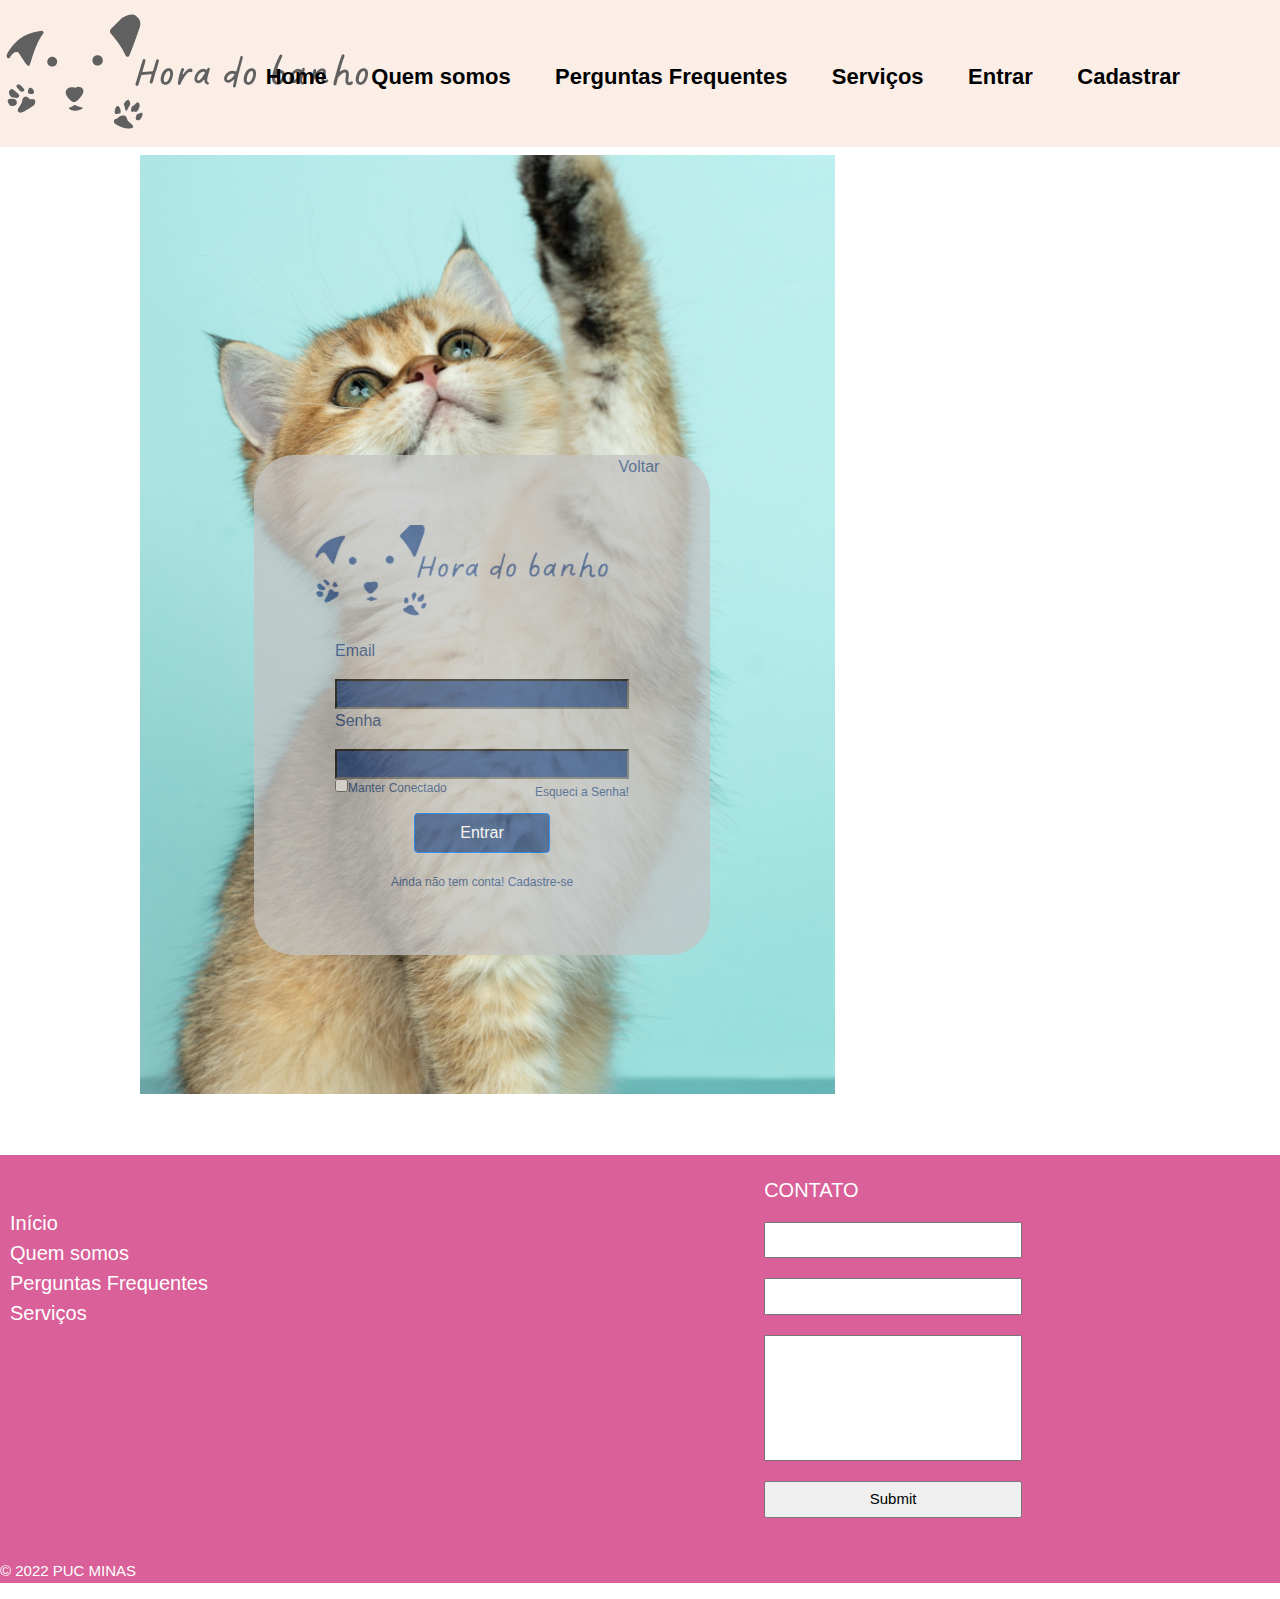
<file: src/entrar.html>
<!DOCTYPE html>

<html>
	<head>
		<meta charset="utf-8">
		<meta name="viewport" content="width=device-width">
		<title>Hora do Banho</title>

		<link rel="stylesheet" href="reset.css">
		<link rel="stylesheet" href="style.css">
        <link rel="stylesheet" href="https://cdn.jsdelivr.net/npm/bootstrap@4.4.1/dist/css/bootstrap.min.css" integrity="sha384-Vkoo8x4CGsO3+Hhxv8T/Q5PaXtkKtu6ug5TOeNV6gBiFeWPGFN9MuhOf23Q9Ifjh" crossorigin="anonymous">

        <header>
			<div class="caixa">
				<h1><img src="logo_rosa.png"></h1>

				<nav>
					<ul>
						<li><a href="hora_do_banho.html">Home</a></li>
						<li><a href="quem_somos.html">Quem somos</a></li>
						<li><a href="perguntas_frequentes.html">Perguntas Frequentes</a></li>
						<li><a href="servico.html">Serviços</a></li>
						<li><a href="entrar.html">Entrar</a></li>
						<li><a href="cadastrar.html">Cadastrar</a></li>
					</ul>
				</nav>
			</div>
		</header>
	</head>

	<body>
        <div class="container" style="margin-right:unset;">
            <div class="row" style="height: 1000px;">
                <div class="col-lg-12">
                    <div class="imagemDeFundo">
                        <div class="quadroFundoEntrar">
                            <div class="row">
                                <div class="col-lg-9"></div>
                                <div class="col-lg-3">
                                    <a href="hora_do_banho.html" class="textosEntrar">Voltar</a>
                                </div>
                            </div>
                            <div class="row">
                                <div class="col-lg-12">
                                    <img class="logoEntrarTransparente" src="images/Logo_transparente.png">
                                </div>
                            </div>
                            <div class="row">
                                <div class="col-lg-2"></div>
                                <div class="col-lg-8">
                                    <p class="textosEntrar">Email </p>
                                    <input id="inEmail" class="camposEntrar">
                                </div>
                                <div class="col-lg-2"></div>
                            </div>
                            <div class="row">
                                <div class="col-lg-2"></div>
                                <div class="col-lg-8">
                                    <p class="textosEntrar">Senha </p>
                                    <input type="password" id="inPassword" class="camposEntrar">
                                </div>
                                <div class="col-lg-2"></div>
                            </div>
                            <div class="row">
                                <div class="col-lg-2"></div>
                                <div class="col-lg-4">
                                    <p class="textosEntrar" style="font-size: 12px;"><input type="checkbox" id="inConectado">Manter Conectado
                                    </p>
                                </div> 
                                <div class="col-lg-4" style="text-align:right"> 
                                    <a href="#" style="font-size:12px" class="textosEntrar">Esqueci a Senha!</a>
                                </div>      
                            </div>
                            <div class="row">
                                <div class="col-lg-12" style="text-align:center">
                                    <button type="button" class="btn btn-primary buttonEntrar">Entrar</button> 
                                </div>
                            </div>
                            <div class="row" style="padding-top:20px">
                                <div class="col-lg-12" style="text-align:center">
                                    <p class="textosEntrar" style="font-size: 12px">
                                        Ainda não tem conta!
                                        <a href="#" class="textosEntrar">Cadastre-se</a>
                                    </p>
                                </div>
                            </div>
                        </div>
                    </div>
                </div>            
            </div>
        </div>
	</body>

	<footer>

        <div class="container">
            <div class="row">
                <div class="col-lg-3">
                    <div>
                        <ul>
                            <li class="lista-rodape"><a href="hora_do_banho.html">Início</a></li>
                            <li class="lista-rodape"><a href="quem_somos.html">Quem somos</a></li>
                            <li class="lista-rodape"><a href="perguntas_frequentes.html">Perguntas Frequentes</a></li>
                            <li class="lista-rodape"><a href="servico.html">Serviços</a></li>
                        </ul>
                    </div>
                </div>  
                <div class="col-lg-4"></div>
                <div class="col-lg-5">
                    <form class="formEntrar">
                        <h3>CONTATO</h3>
        
                        <input type="texto" id="nomecompleto">
        
                        <input type="texto" id="email">
        
                        <input type="texto" id="campomensagem">
        
                        <input type="submit">
                    </form>
                </div>          
            </div>
        </div>

		<p class="copyright">&copy; 2022 PUC MINAS</p>
	</footer>
</html>
</file>
<file: src/style.css>
header {
	background: #FAEEE7;
}

.caixa {
	width: 100%;
}

nav {
	position: absolute;
	top: 60px;
	right: 100px;
}

nav li {
	display: inline-table;
	margin: 0 0 0 40px;
}

nav a {
	color: #000000;
	font-weight: bold;
	font-size: 22px;
	text-decoration: none;
}

main {
	background: #FAEEE7;
}

#base {
	background-image: url(cachorrinhos.png);
	background-repeat: repeat-x;
}

button {
	padding: 10px 10px;
	background-color: #325288;
	margin: 30px 350px;
	font-size: 29px;
	height: 100px;
	width: 650px;
	border-radius: 50px;
	border: none;
	transition: 1s background;
	cursor: pointer;	
}

button:hover {
	background: darkblue;
}

button a {
	text-decoration: none;
}

.texto_botao {
	color: #FFFFFF;
}

section {
	background-color: #325288;
	padding: 50px 0 50px 0;
}

section img {
	float: left;
	width: 30%;
	margin-left: 100px;
}

section h2 {
	font-weight: bold;
	line-height: 2;
}

section h2, section p {
	color:  #FFFFFF;
	text-align: center;
	font-size: 25px;
	padding: 0 100px;
	margin-left: 300px;
	margin-top: 25px;
}

footer {
	background-color: #D96098;
	width: 100%;
	color: #FFFFFF;
	font-size: 15px;
	clear: left;
}

#div-lista {
	float: left;
}

footer div {
	display: inline;
}

footer ul {
	padding: 30px 10px;
}

footer a {
	color: #FFFFFF;
	font-size: 20px;
	text-decoration: none;
}

.lista-rodape {
	line-height: 1.5;
}

form {
	margin: 0 0 20px 800px;
	padding: 30px 10px;
}

.formEntrar
{
	margin: 0;
	padding: 0;
}

form h3 {
	margin: 0 0 20px;
	font-size: 20px;
}

form input {
	display: block;
	margin: 0 0 20px;
	padding: 5px 50px;
	width: 50%;
}

form input:nth-child(4) {
	padding: 50px 50px;
}

.imagemDeFundo{
    background-image: url('images/gato.PNG'); 
	width: 100%;
	height: 100%;
	position: absolute;
	top: 0;
	left: 0;
	z-index: 1000;
	background-color: #fff;
	background-repeat: no-repeat;
}

.quadroFundoEntrar{
	background-color: #C4C4C4;
	width: 40%;
	height: 50%;
	opacity: 0.75;
	position:absolute;
	left: 0;
    right: 0;
    margin-left: 10%;
    margin-right: auto;
    top: 30%;
	border-radius: 40px;
}

.logoEntrarTransparente {
	width: 90%;
    padding-top: 10%;
}

.camposEntrar{
	width: 100%;
	background-color: #325288;
}

.textosEntrar {
	color: #325288;
}

.buttonEntrar {
	width: 30%;
    height: 40px;
	background-color:#325288 !important;
}
</file>
